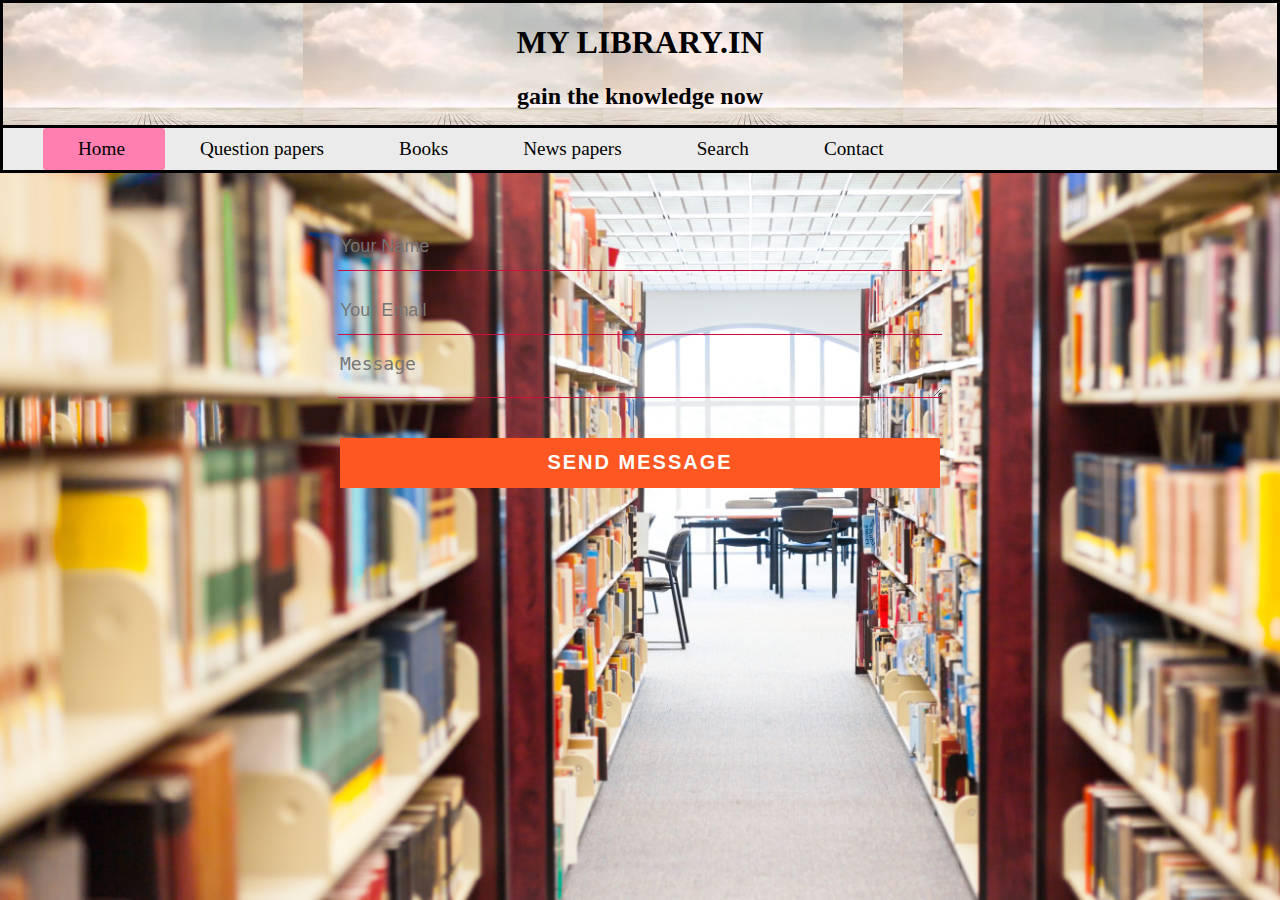
<file: contact.html>
<!DOCTYPE html>
<html lang="en" dir="ltr">
  <head>
    <meta charset="utf-8">
    <title>my library.in</title>
   <link rel="stylesheet"type="text/css"href="styles.css"media="all">
     
  </head>
  <body>
    <header>
    <h1>MY LIBRARY.IN</h1>
    <h2>gain the knowledge now</h2>
    </header>
    <div class="menu-bar">
              <ul>
                  <li class="active"><a href="#">Home</a></li>
                  <li><a href="#">Question papers</a>
                       <div class="sub-menu-1">
                       <ul>
                         <li><a href="#">Previous question papers</a></li>
                         <li><a href="#">Engineering question papers</a></li>
                         <li><a href="#">General knowledge question papers</a></li> 
                       </ul>
                      </div>
                   </li>
                  <li><a href="#">Books</a>
                       <div class="sub-menu-1">
                          <ul>
                         <li><a href="#">Text books</a></li>
                         <li><a href="#">Story books</a></li>
                         <li><a href="#">General knowledge books</a></li> 
                       </ul>
                     </div>
                   </li>
                  <li><a href="#">News papers</a></li>
                  <li><a href="#">Search</a></li>
                  <li><a href="contact.html">Contact</a></li>
                
              </ul>
      </div>
     <div class="contact">
    <div class="contact-form">
      <form id="contact-form"method="post"action="contact-form-handler.php">
      <input name="Name"type="text"class="form-control"placeholder="Your Name" required>
     <br>
      <input name="email"type="email"class="form-control"placeholder="Your Email"required>
    <br>
    <textarea name="message"class="form-control"placeholder="Message"row="4"required></textarea><br>
     <input type="submit"class="form-control submit"value="SEND MESSAGE">
   <div>
  <div>

  </body>
</html>
</file>
<file: styles.css>
h1{
   font-style:GoudyStout;
  }
header {
  background-image: url("pic1.jpg");
  text-align:center;
   border-style:solid;
   border-color:black;
   margin-top:-8px;
   margin-right:-8px;
  margin-bottom:-8px;
  margin-left:-8px;

}
body{
background-image:url("pic2.jpg");
background-repeat: no-repeat;
background-size: 1500px 1000px;

}
.menu-bar ul{
     list-style-type:none;
     background-color:#EBEBEB;
     margin:0;
     overflow:hidden;
     border-color:black;
     border-style:solid;
     text-decoration:none;
  
   margin-right:-8px;
 
  margin-left:-8px;

 
   }
.menu-bar li{
      float:left;
      font-size:1.2em;

      }
.menu-bar li a{
      text-decoration:none;
      padding:10px;
      display:block;
       color:black;
      margin-left:25px;
     margin-right:30px; 

      }
.menu-bar ul li a:hover{
       background-color:#ff80b0;
       color:white;
     }
.active,.menu-bar ul li:hover
 {
   background:#ff80b0;
   border-radius:3px;
 }

.sub-menu-1
  {
   display:none;
   padding:5px;
  }
.menu-bar ul li:hover .sub-menu-1
{
 display:block;
 position:absolute;
 float:down;


} 
.menu-bar ul li:hover .sub-menu-1 ul
{
  display:block;
  margin:10px;
}
.contact
{
 margin:0;
padding:0;
text-align:center;
background-size:cover;
background-position:center;
font-family:sans-serif;
}
.contact-title
{
 margin-top:100px;
 color:#ce0f3d:
 text-transform:uppercase;
 transition:all 4s ease-in-out;
}
.contact-title h1
{
     font-size:32px;
     line-height:10px;
     font-color:#ce0f3d;
 }
.contact-title h2
{
 font-size:16px;
 font-color:#ce0f3d;
}
form
{
   margin-top:50px;
   transition:all 4s ease-in-out;
}
.form-control
{
  width:600px;
  background:transparent;
  border:none;
  outline:none;
  border-bottom:1px solid #ce0f3d;
  color:#ce0f3d;
  font-size:18px;
  margin-bottom:16px;
}
input
{
  height:45px;
}
form .submit
{
  background:#ff5722;
  border-color:transparent;
  color:#fff;
  font-size:20px;
  font-weight:bold;
  letter-spacing:2px;
  height:50px;
  margin-top:20px;
}
form .submit:hover
 {
   background-color:#f44336;
   cursor:pointer;
 }
placeholder{
  
font-color:#ce0f3d;
}
</file>
